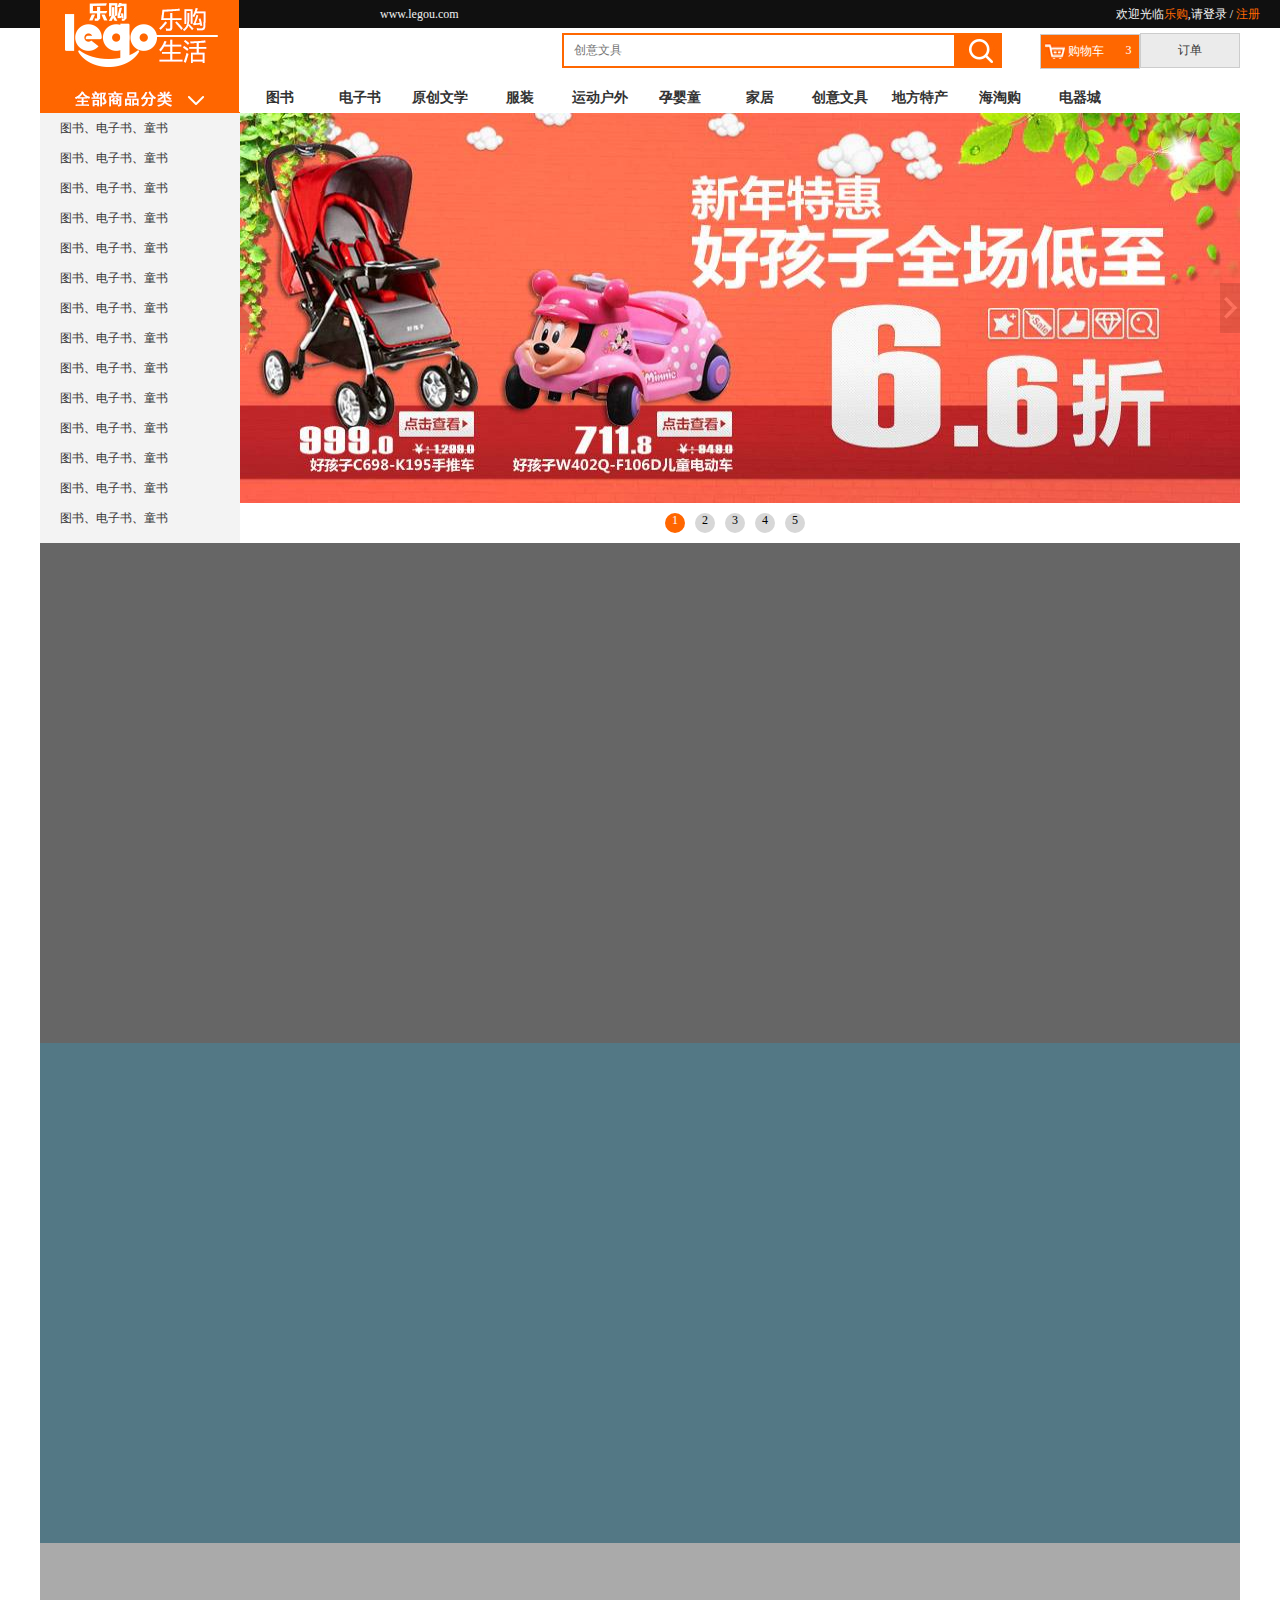
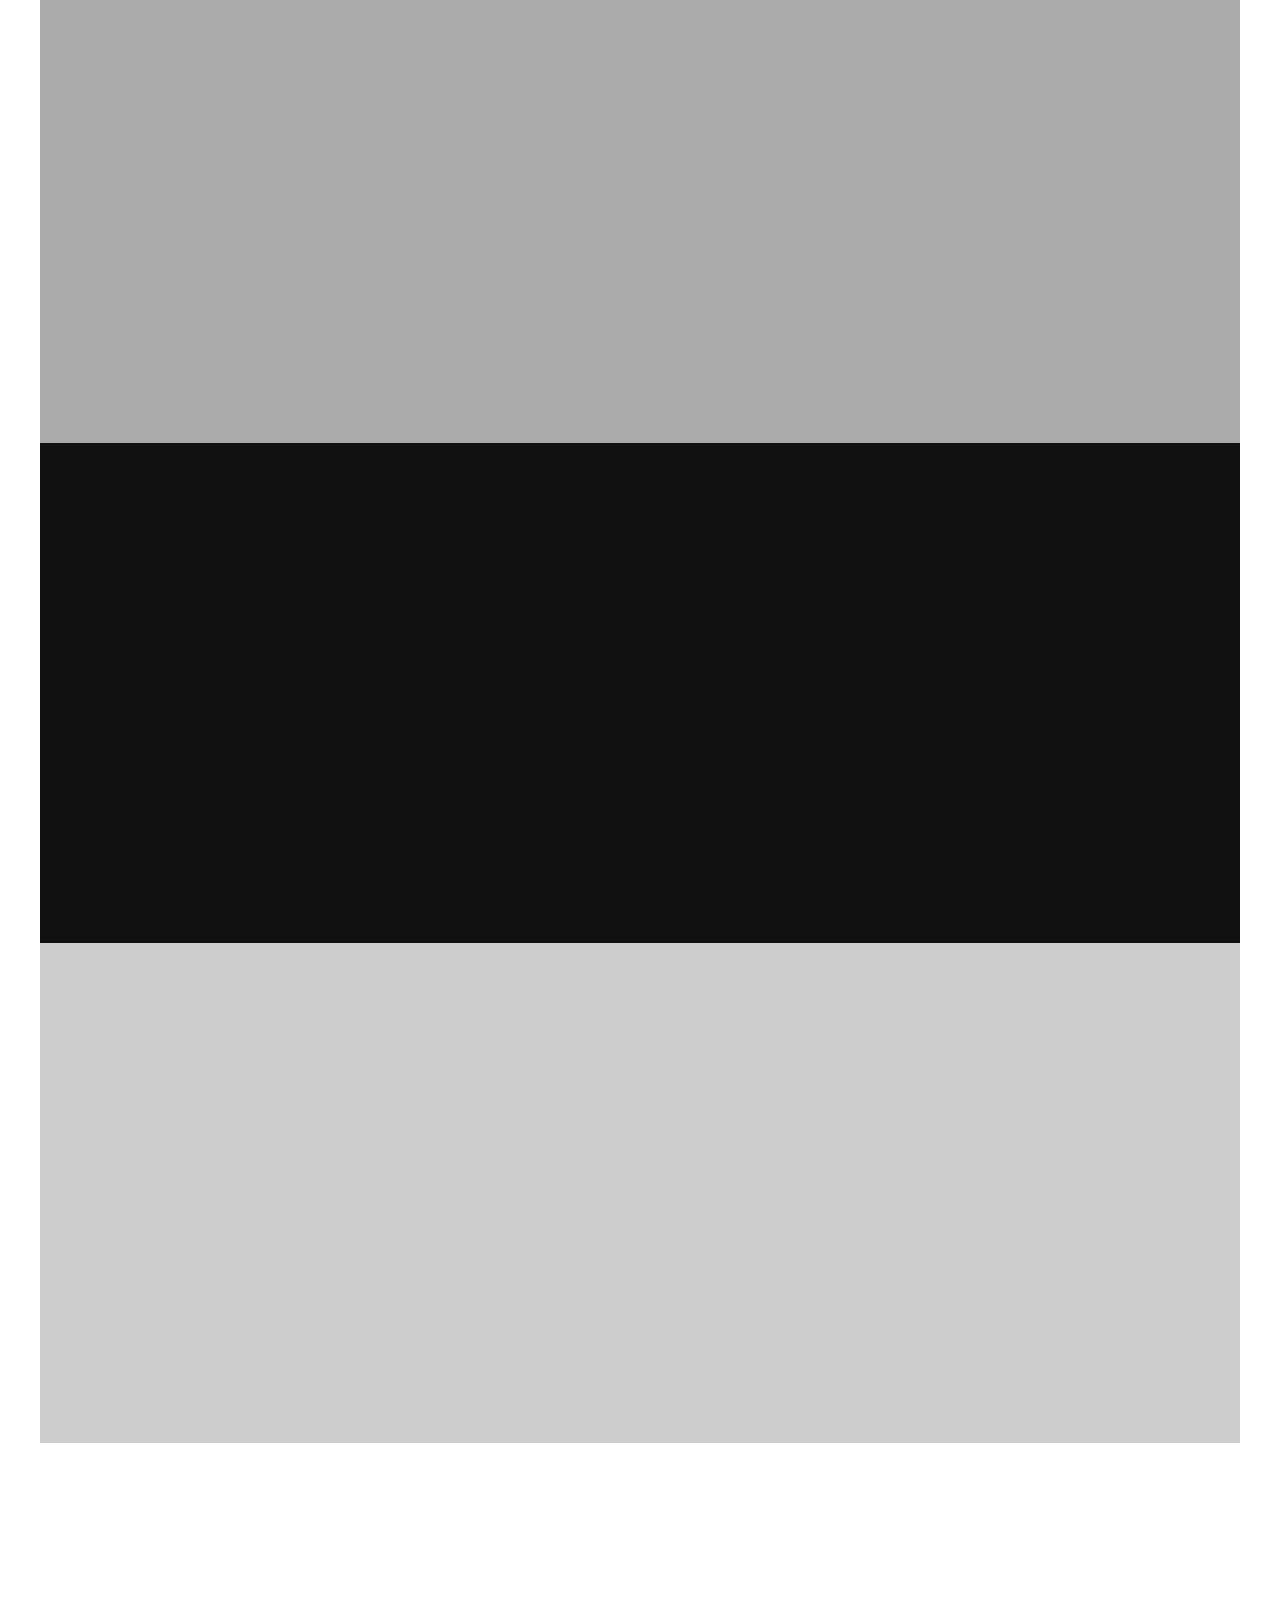
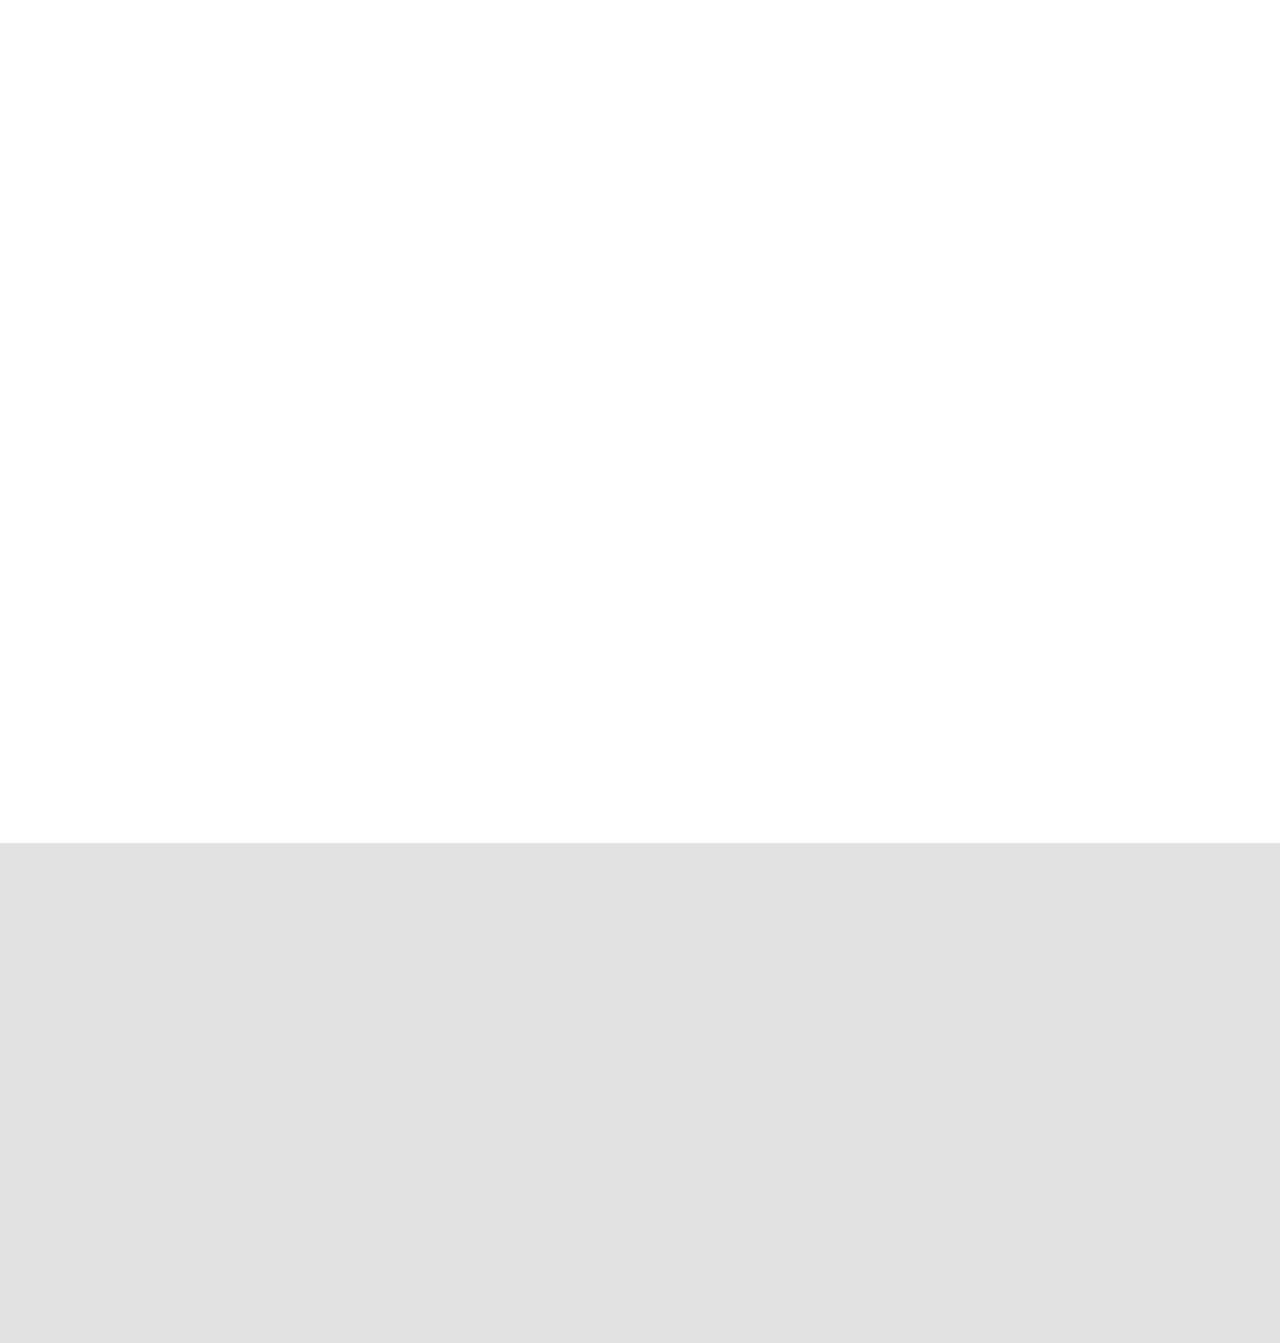
<file: code2/fan/index.html>
<!DOCTYPE html>
<html lang="en">
<head>
    <meta charset="UTF-8">
    <meta name="viewport" content="width=device-width,initial-scale=1.0">
    <meta http-equiv="X-UA-Compatible" content="ie=edge">
    <title>乐购(legou.com)-正品低价、品质保障、配送及时、轻松购物！</title>
    <meta name="description" content="乐购LEGOU-专业的综合网上购物商城，为您提供正品低价的购物选择、优质便捷的服务体验。商品来自全球数十万品牌商家，囊括家电、手机、电脑、服装、居家、母婴、美妆、个护、食品、生鲜等丰富品类，满足各种购物需求。"/>
    <meta name="Keywords" content="网上购物,网上商城,家电,手机,电脑,服装,居家,母婴,美妆,个护,食品,生鲜,京东"/>
    <!-- 引入样式 -->
    <link rel="stylesheet" href="./css/common.css">
    <link rel="stylesheet" href="./css/reset.css">
    <link rel="stylesheet" href="./css/slider.css">
    <link rel="stylesheet" href="./css/index.css">
</head>
<body>
    <!-- 1．顶部 -->
    <div class="topbar">
        <!-- 内部容器 -->
        <div class="contanner clearfix">
            <p class="fl"><a href="#">www.legou.com</a></p>
            <p class="fr"><span>欢迎光临<a href="#">乐购</a></span>,<span>请<a href="#" class="login">登录</a><span> / <a class="register" href="#">注册</a></span></span></p>
        </div>
    </div>
    <!-- 2．导航 -->
    <div class="nav container ">
		<div class="search-shopcart-order clearfix">
			
			<div class="shopcart-order fr">
				<button><span></span><span>购物车</span><span>3</span></button>
				<button>订单</button>
			</div>
			<div class="search-input fr">
				<input class="search" type="text" placeholder="创意文具">
				<span></span>
			</div>
		</div>
		<div class="category-menu clearfix">
			<!-- 左侧 -->
			<div class="left-logo fl">
				<img src="./images/logo.jpg" alt="">
			</div>
			<!-- 右侧 -->
			<ul class="fr clearfix">
				<li>图书</li>
				<li>电子书</li>
				<li>原创文学</li>
				<li>服装</li>
				<li>运动户外</li>
				<li>孕婴童</li>
				<li>家居</li>
				<li>创意文具</li>
				<li>地方特产</li>
				<li>海淘购</li>
				<li>电器城</li>
			</ul>
		</div>
	</div>
    <!-- 3．分类导航和banner -->
    <div class="menu container clearfix">
        <!-- 左侧导航 -->
        <div class="sideMenu fl">
            <ul>
                <li>
                    <p class="title">
                        <!-- 一级导航 -->
                    <a href="#">图书</a>、<a href="#">电子书</a>、<a href="#">童书</a>
                    </p>
                    <!-- 二级导航 -->
                    <div class="subMenu">
                        子菜单1
                    </div>
                </li>
                <li>
                    <p class="title">
                        <!-- 一级导航 -->
                    <a href="#">图书</a>、<a href="#">电子书</a>、<a href="#">童书</a>
                    </p>
                    <!-- 二级导航 -->
                    <div class="subMenu">
                        子菜单2
                    </div>
                </li>
                <li>
                    <p class="title">
                        <!-- 一级导航 -->
                    <a href="#">图书</a>、<a href="#">电子书</a>、<a href="#">童书</a>
                    </p>
                    <!-- 二级导航 -->
                    <div class="subMenu">
                        子菜单3
                    </div>
                </li>
                <li>
                    <p class="title">
                        <!-- 一级导航 -->
                    <a href="#">图书</a>、<a href="#">电子书</a>、<a href="#">童书</a>
                    </p>
                    <!-- 二级导航 -->
                    <div class="subMenu">
                        子菜单4
                    </div>
                </li>
                <li>
                    <p class="title">
                        <!-- 一级导航 -->
                    <a href="#">图书</a>、<a href="#">电子书</a>、<a href="#">童书</a>
                    </p>
                    <!-- 二级导航 -->
                    <div class="subMenu">
                        子菜单5
                    </div>
                </li>
                <li>
                    <p class="title">
                        <!-- 一级导航 -->
                    <a href="#">图书</a>、<a href="#">电子书</a>、<a href="#">童书</a>
                    </p>
                    <!-- 二级导航 -->
                    <div class="subMenu">
                        子菜单6
                    </div>
                </li>
                <li>
                    <p class="title">
                        <!-- 一级导航 -->
                    <a href="#">图书</a>、<a href="#">电子书</a>、<a href="#">童书</a>
                    </p>
                    <!-- 二级导航 -->
                    <div class="subMenu">
                        子菜单7
                    </div>
                </li>
                <li>
                    <p class="title">
                        <!-- 一级导航 -->
                    <a href="#">图书</a>、<a href="#">电子书</a>、<a href="#">童书</a>
                    </p>
                    <!-- 二级导航 -->
                    <div class="subMenu">
                        子菜单8
                    </div>
                </li>
                <li>
                    <p class="title">
                        <!-- 一级导航 -->
                    <a href="#">图书</a>、<a href="#">电子书</a>、<a href="#">童书</a>
                    </p>
                    <!-- 二级导航 -->
                    <div class="subMenu">
                        子菜单9
                    </div>
                </li>
                <li>
                    <p class="title">
                        <!-- 一级导航 -->
                    <a href="#">图书</a>、<a href="#">电子书</a>、<a href="#">童书</a>
                    </p>
                    <!-- 二级导航 -->
                    <div class="subMenu">
                        子菜单10
                    </div>
                </li>
                <li>
                    <p class="title">
                        <!-- 一级导航 -->
                    <a href="#">图书</a>、<a href="#">电子书</a>、<a href="#">童书</a>
                    </p>
                    <!-- 二级导航 -->
                    <div class="subMenu">
                        子菜单11
                    </div>
                </li>
                <li>
                    <p class="title">
                        <!-- 一级导航 -->
                    <a href="#">图书</a>、<a href="#">电子书</a>、<a href="#">童书</a>
                    </p>
                    <!-- 二级导航 -->
                    <div class="subMenu">
                        子菜单12
                    </div>
                </li>
                <li>
                    <p class="title">
                        <!-- 一级导航 -->
                    <a href="#">图书</a>、<a href="#">电子书</a>、<a href="#">童书</a>
                    </p>
                    <!-- 二级导航 -->
                    <div class="subMenu">
                        子菜单13
                    </div>
                </li>
                <li>
                    <p class="title">
                        <!-- 一级导航 -->
                    <a href="#">图书</a>、<a href="#">电子书</a>、<a href="#">童书</a>
                    </p>
                    <!-- 二级导航 -->
                    <div class="subMenu">
                        子菜单14
                    </div>
                </li>
              
            </ul>
        </div>
        <!-- 右侧轮播 -->
        <div class="banner fr">
            <!--轮播开始-->
		<div class="pptbox" id="bannerInner">
			<!--轮播的内容-->
			<ul class="innerwrapper">
				<li>
					<a href="#"><img src="images/banner1.jpg" /></a>
				</li>
				<li>
					<a href="#"><img src="images/banner2.jpg" /></a>
				</li>
				<li>
					<a href="#"><img src="images/banner3.jpg" /></a>
				</li>
				<li>
					<a href="#"><img src="images/banner4.jpg" /></a>
				</li>
				<li>
					<a href="#"><img src="images/banner5.jpg" /></a>
				</li>
			</ul>
			<!--数字控制器-->
			<ul class="controls">
				<li class="current">1</li>
				<li>2</li>
				<li>3</li>
				<li>4</li>
				<li>5</li>
			</ul>
			<!--按钮控制器-->
			<span class="btnleft"></span>
			<span class="btnright"></span>
		</div>
        </div>
    </div>
    <!-- 4．今日推荐 -->
    <div class="recommend container"></div>
    <!-- 5．电子书 -->
    <div class="ebook container"></div>
    <!-- 6．服装 -->
    <div class="clothes container"></div>
    <!-- 7．户外运动 -->
    <div class="sport container"></div>
    <!-- 8．童装 -->
    <div class="children-clothes container"></div>
    <!-- 9．家居日用 -->
    <div class="daily container"></div>
    <!-- 10．推广商品 -->
    <div class="promotion container"></div>
    <!--  11．尾部 -->
    <div class="tail"></div>

    <!-- 引入jqurey -->
    <script src="./js/jquery-1.11.0.js"></script>
    <!-- 引入轮播插件 -->
    <script src="./js/slider.js"></script>
    <!-- 引入自己的js -->
    <script src="./js/index.js"></script>
</body>
</html>
</file>
<file: code2/fan/css/common.css>
/* 清除浮动 */
.clearfix::after {
    content: '';
    display: inline-block;
    height: 0;
    clear: both;
}

/* 左浮动 */
.fl {
    float: left;
}

/* 右浮动 */
.fr {
    float: right;
}

/* 版心 */
.container {
    width: 1200px;
    margin: 0 auto;
}
</file>
<file: code2/fan/css/slider.css>
﻿			*{
				margin: 0;
				padding: 0;
			}
			.pptbox{
				width: 400px;
				height: 100px;
				position: relative;
				overflow: hidden;
				z-index: -1;
			}
			
			.pptbox  .innerwrapper{
				width:2400px;/*当增加了li之后，大盒子的宽度也要相应的增加 这里增加了两个li，每个400，所以ul 从原来的1600变成了2400*/
				height: 100px;
				list-style: none;
				position: absolute;
				left: -400px;
			}
			
			.innerwrapper li
			{
				width:400px;
				height:100px;
				float: left;
			}
			.innerwrapper li a
			{
				display: block;
			}
			
			.innerwrapper li a img
			{
				width: 400px;
				height:100px;
				display:block;
			}
			
			.btnleft{
				width: 20px;
				height: 50px;
				position: absolute;
				left:0;
				top:25px;
				background-color: black;
				background-image:url(../images/nav.png);
				background-position: -10px 4px;
				cursor: pointer;
				z-index: 77;
			}
			
			.btnright{
				width: 20px;
				height: 50px;
				position: absolute;
				right:0;
				top:25px;
				background-color: black;
				background-image:url(../images/nav.png);
				background-position: -54px 4px;
				cursor: pointer;
				z-index: 77;
			}
			
			/*控制按钮开始*/
			.controls{
				width:96px;
				position: absolute;
				left:152px;
				bottom:10px;
				list-style: none;
			}
			.controls li{
				width: 20px;
				height:20px;
				background-color: gold;
				float: left;
				margin-right: 10px;
				text-align: center;
				border-radius:10px ;
				cursor: pointer;
			}
			
			.controls li.current
			{
				background-color:aqua;
				color: #fff;
			}
			
			/*控制按钮结束*/
</file>
<file: code2/fan/css/index.css>
/* 1．顶部 */
.topbar{
    width: auto;
    height: 28px;
    background-color: #101010;
}
.topbar .contanner{
    height: 28px;
    background-color: #101010;
}
.topbar .contanner p{
    height: 28px;
    line-height: 28px;
    color: #f1f1f1;
}
.topbar .contanner p:first-child a{
    color: #f1f1f1;
    text-decoration: none;
	margin-left: 170px;
}
.topbar .contanner p:first-child{
    text-indent: 210px;
}
.topbar .contanner p:nth-child(2) {
    margin-right: 20px;
}
/* .topbar .contanner p:nth-child(2) a {
    color: #ff6700;
}
.topbar .contanner p:first-child(2) {
    color: #fff;
} */
.topbar .contanner p:nth-child(2) a:not(.login){
    color: #ff6700;
}
.topbar .contanner p:nth-child(2) .login{
    color: #fff;
}
.topbar .contanner .fl{
    float: left;
}
.topbar .contanner .fr{
    float: right;
}
/*  2．导航 */
.nav{
    height: 80px;
    background-color: #fff;
}
.nav .search-shopcart-order{
	margin-top: 5px;
	height: 35px;
	
}
/* 搜索框 */
.nav .search-shopcart-order .search-input {
	height: 35px;
	width: 440px;
	background-color: #ff6700;
	margin-right: 38px;
	position: relative;
}
/* 搜索图标 */
.nav .search-shopcart-order .search-input span{
	display: inline-block;
	width: 45px;
	height: 35px;
	position: absolute;
	/* right: 0px;
	top: 0px; */
	background-image: url("../images/bgicon.png");
}
/* 搜索框文字 */
.nav .search-shopcart-order .search-input .search{
	width: 390px;
	height: 31px;
	border: 2px solid #ff6700;
	text-indent: 10px;
	outline: none;
}
/* 购物车和订单 */
.nav .search-shopcart-order .shopcart-order{
	width: 200px;
	height: 35px;
	font-size: 0;
	
}
/* 购物车和订单按钮 */
.nav .search-shopcart-order .shopcart-order button{
	width: 100px;
	height: 35px;
	font-size: 12px;
	background-color: #ebebeb;
	border: 1px solid #ccc;
	color: #333;
}
/* 购物车按钮 */
.nav .search-shopcart-order .shopcart-order button:nth-child(1){
	background-color: #ff6700;
	color: white;
	padding-left: 3px;
	/* background-image: url("../images/bgicon.png");
	background-position: -6px -44px;
	background-repeat: no-repeat; */
}
/* 购物车图标 */
.nav .search-shopcart-order .shopcart-order button:nth-child(1) span:first-child{
	background-image: url("../images/bgicon3.png");
	background-size: 20px 20px;
	display: inline-block;
	vertical-align: top;
	width: 20px;
	height: 16px;
	margin-right: 3px;
}
/* 购物车名称 */
.nav .search-shopcart-order .shopcart-order button:nth-child(1) span:nth-child(2){
	display: inline-block;
	vertical-align: top;
}
/* 购物车数量 */
.nav .search-shopcart-order .shopcart-order button:nth-child(1) span:nth-child(3){
	display: inline-block;
	vertical-align: top;
	width: 20px;
	margin-left: 15px;
}
/* 分类导航 */
.nav .category-menu{
	margin-top: 15px;
	height: 30px;
	background-color: white;
}
.nav .category-menu .left-logo{
	width: 200px;
	height: 30px;
	background-color: green;
	position: relative;
}
.nav .category-menu .left-logo img{
	position: absolute;
	left: 0;
	bottom: 0;
}
.nav .category-menu ul{
	width: 1000px;
	height: 30px;
	
}
.nav .category-menu ul li{
	float: left;
	height: 30px;
	line-height: 30px;
	width: 80px;
	color: #333;
	font-size: 14px;
	text-align: center;
	font-weight: 700;
}

/*  3．分类导航和banner */
.menu{
    height: 430px;
}
.menu .sideMenu{
	height: 430px;
	width: 200px;
	background-color: red;
}
.menu .sideMenu ul {
	height: 430px;
	width: 200px;
	background-color: #f3f3f3;
	position: relative;
}
.menu .sideMenu ul li{
	height: 30px;
	line-height: 30px;
	width: 200px;
	text-indent: 20px;
}
.menu .sideMenu ul li a{
	color: #353535;
	text-decoration: none;
}
.menu .sideMenu ul li:hover{
	
	background-color: #fff;
}
.menu .sideMenu ul li:hover a{
	color: #ff6700;
}
.menu .sideMenu ul li .title{
	width: 200px;
	height: 30px;
	line-height: 30px;
	
}

.menu .sideMenu ul li:hover .title{
	background-color: #fff;
	position: absolute;
	z-index: 99;
}
.menu .sideMenu ul li:hover .subMenu{
	display: block;
}
.menu .sideMenu ul li .subMenu{
	position: absolute;
	left: 200px;
	top: 0;
	border: 2px solid #ff6700;
	width: 500px;
	height: 426px;
	display: none;
}
.menu .banner{
	height: 430px;
	width: 1000px;
	
}
/* 4．今日推荐 */
.recommend{
    height: 500px;
    background-color: #666;
}
/* 5．电子书 */
.ebook{
    height: 500px;
    background-color: #537885;
}
/* 6．服装 */
.clothes{
    height: 500px;
    background-color: #aaa;
}
/* 7．户外运动 */
.sport{
    height: 500px;
    background-color: #111;
}
/* 8．童装 */
.children-clothes{
    height: 500px;
    background-color: #bbbb;
}
/* 9．家居日用 */
.daily{
    height: 500px;
    background-color: #ffff;
}
/* 10．推广商品 */
.promotion{
    height: 500px;
    background-color: #0000;
}
/* 11．尾部 */
.tail{
    height: 500px;
    background-color: #dddd;
}
</file>
